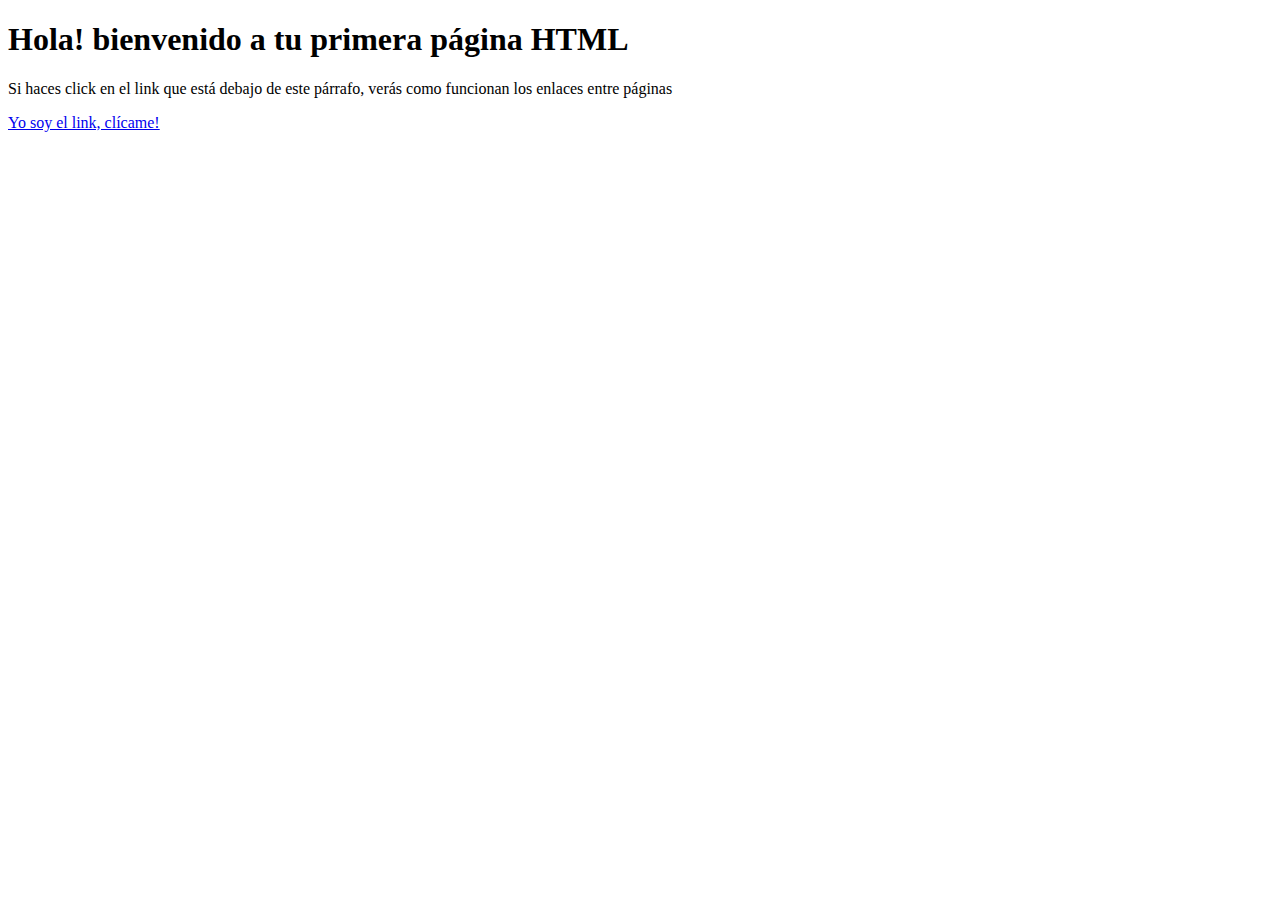
<file: index.html>
<!DOCTYPE html>
<html>
    <head>

    </head>

    <body>
        <h1>Hola! bienvenido a tu primera página HTML</h1>
        <p>Si haces click en el link que está debajo de este párrafo, verás como funcionan los enlaces entre páginas</p>
        <a href="page1.html">Yo soy el link, clícame!</a>
    </body>
</html>
</file>
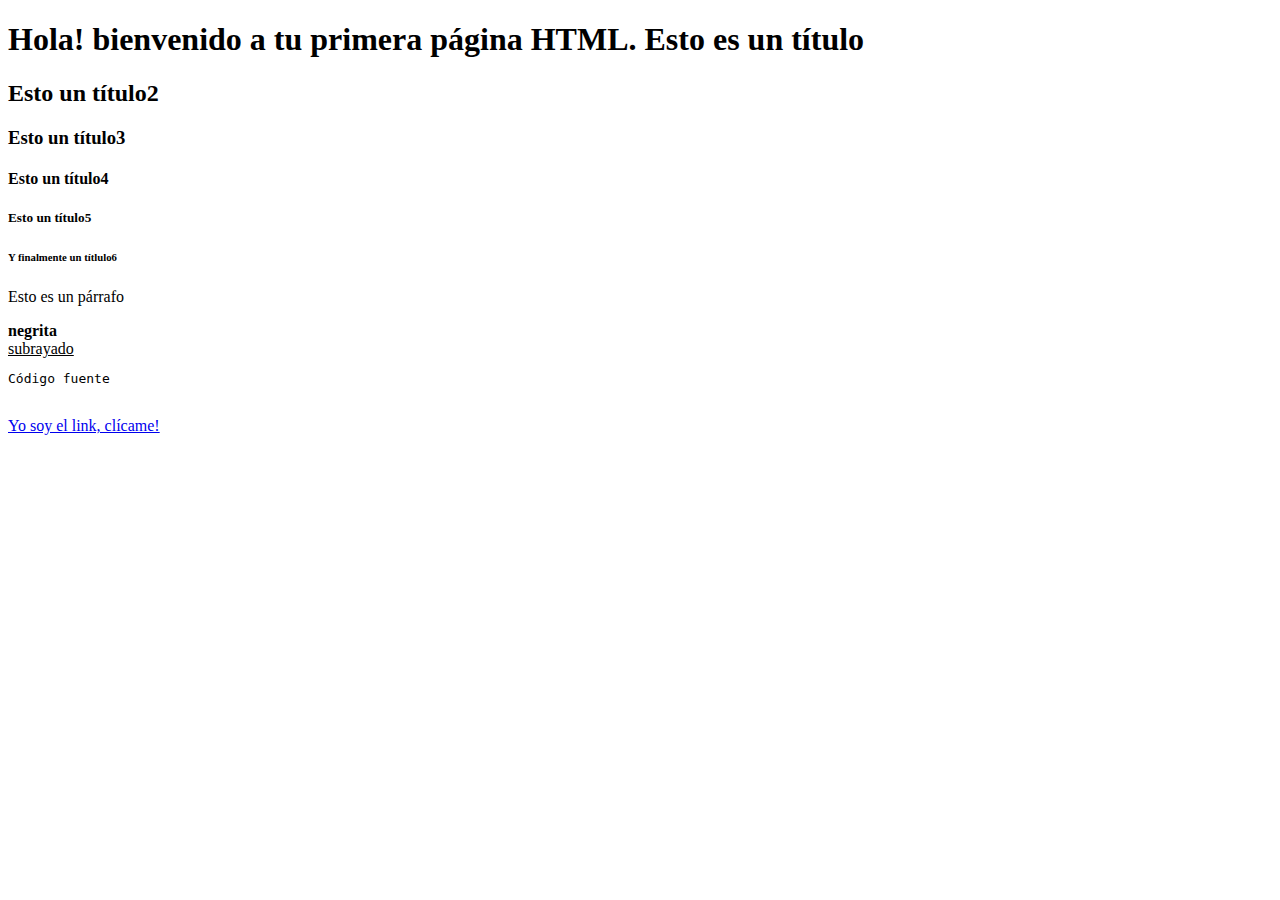
<file: clase01/index.html>
<!DOCTYPE html>
<html>
    <head>
        <!-- esta línea es un comentario -->
    </head>

    <body>
        <h1>Hola! bienvenido a tu primera página HTML. Esto es un título</h1>
        <h2>Esto un título2</h2>
        <h3>Esto un título3</h3>
        <h4>Esto un título4</h4>
        <h5>Esto un título5</h5>
        <h6>Y finalmente un títlulo6</h6>
        <p>Esto es un párrafo</p>
        <b>negrita</b><br/>
        <u>subrayado</u><br/>
        <pre>Código fuente</pre><br/>
        <a href="page1.html">Yo soy el link, clícame!</a>
    </body>
</html>
</file>
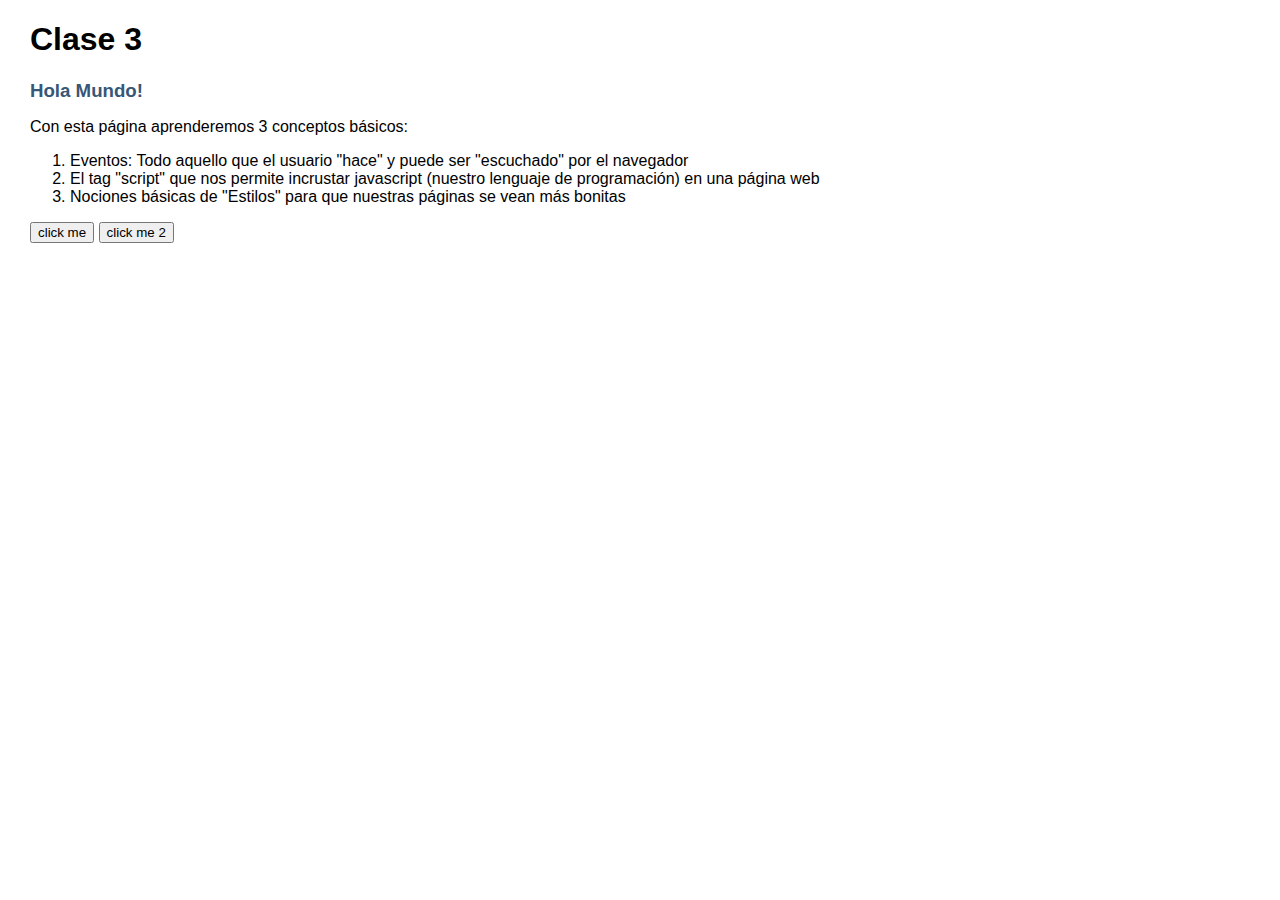
<file: clase03/index.html>
<!DOCTYPE html>
<html>
    <head>
        <title>CodeSupernova: Nivel 0 - Clase 3</title>
    </head>

    <body>
        <style>
            body{
                font-family: 'Segoe UI', Tahoma, Geneva, Verdana, sans-serif;
                margin-left: 30px;
                margin-right: 30px;
            }
            h2{
                font-weight: bold;
                font-size: 14pt;
                color: rgb(54, 87, 119);
            }
        </style>
        <h1>Clase 3</h1>
        <h2>Hola Mundo!</h2>
        <p>Con esta página aprenderemos 3 conceptos básicos: </p>
        <ol style="font-weight:lighter;">
            <li>Eventos: Todo aquello que el usuario "hace" y puede ser "escuchado" por el navegador</li>
            <li>El tag <b>"script"</b> que nos permite incrustar javascript (nuestro lenguaje de programación) en una página web</li>
            <li>Nociones básicas de <b>"Estilos"</b> para que nuestras páginas se vean más bonitas</li>
        </ol>
        <button onclick="alert('Hola mundo!');" value="1">click me</button>
        <button onclick="saludar();" value="2">click me 2</button>
        <script>
            function saludar(){
                alert("Hola mundo!");
            }
        </script>
    </body>
</html>
</file>
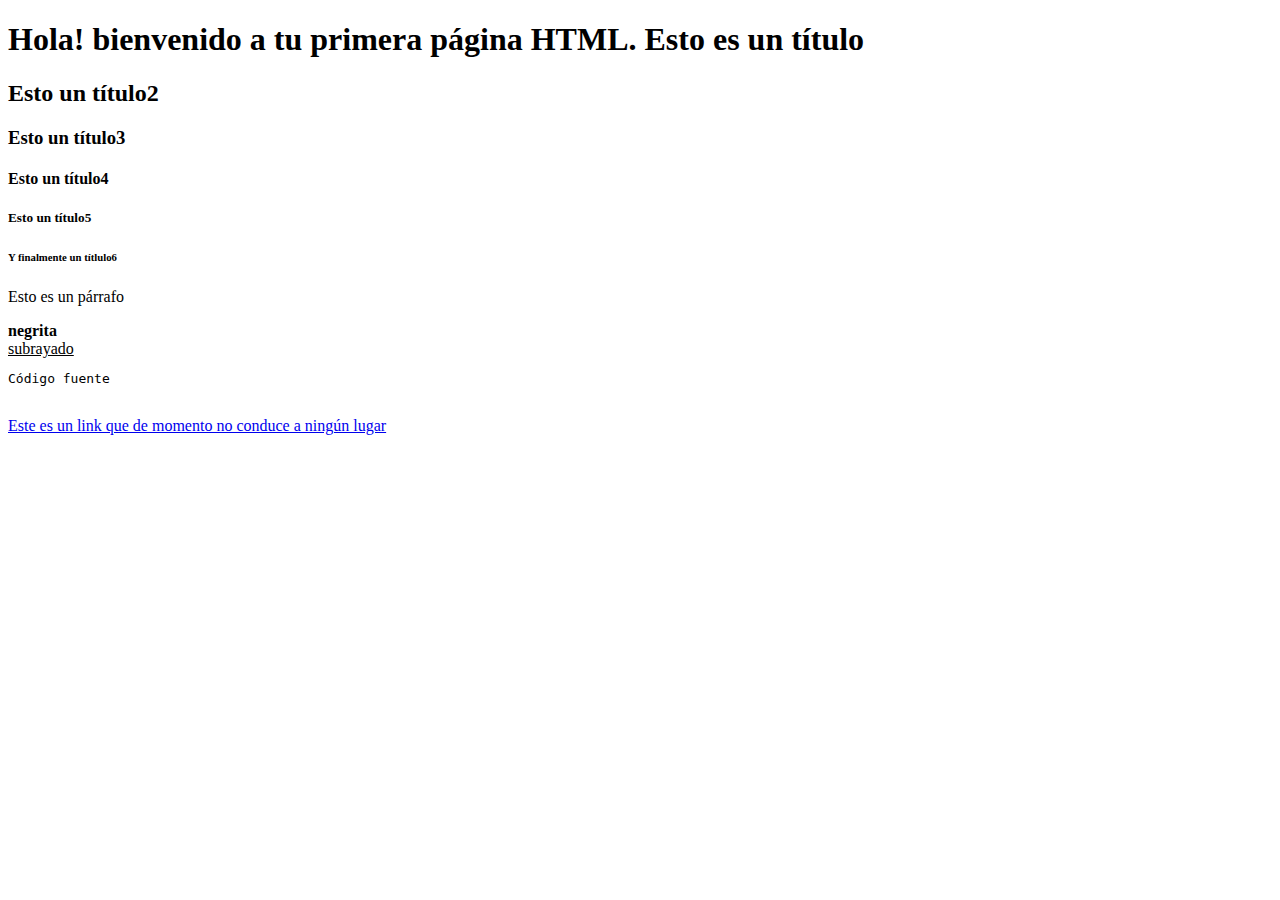
<file: nivel-0/clase01/index.html>
<!DOCTYPE html>
<html>
    <head>
        <!-- esta línea es un comentario -->
    </head>

    <body>
        <h1>Hola! bienvenido a tu primera página HTML. Esto es un título</h1>
        <h2>Esto un título2</h2>
        <h3>Esto un título3</h3>
        <h4>Esto un título4</h4>
        <h5>Esto un título5</h5>
        <h6>Y finalmente un títlulo6</h6>
        <p>Esto es un párrafo</p>
        <b>negrita</b><br/>
        <u>subrayado</u><br/>
        <pre>Código fuente</pre><br/>
        <a href="#">Este es un link que de momento no conduce a ningún lugar</a>
    </body>
</html>
</file>
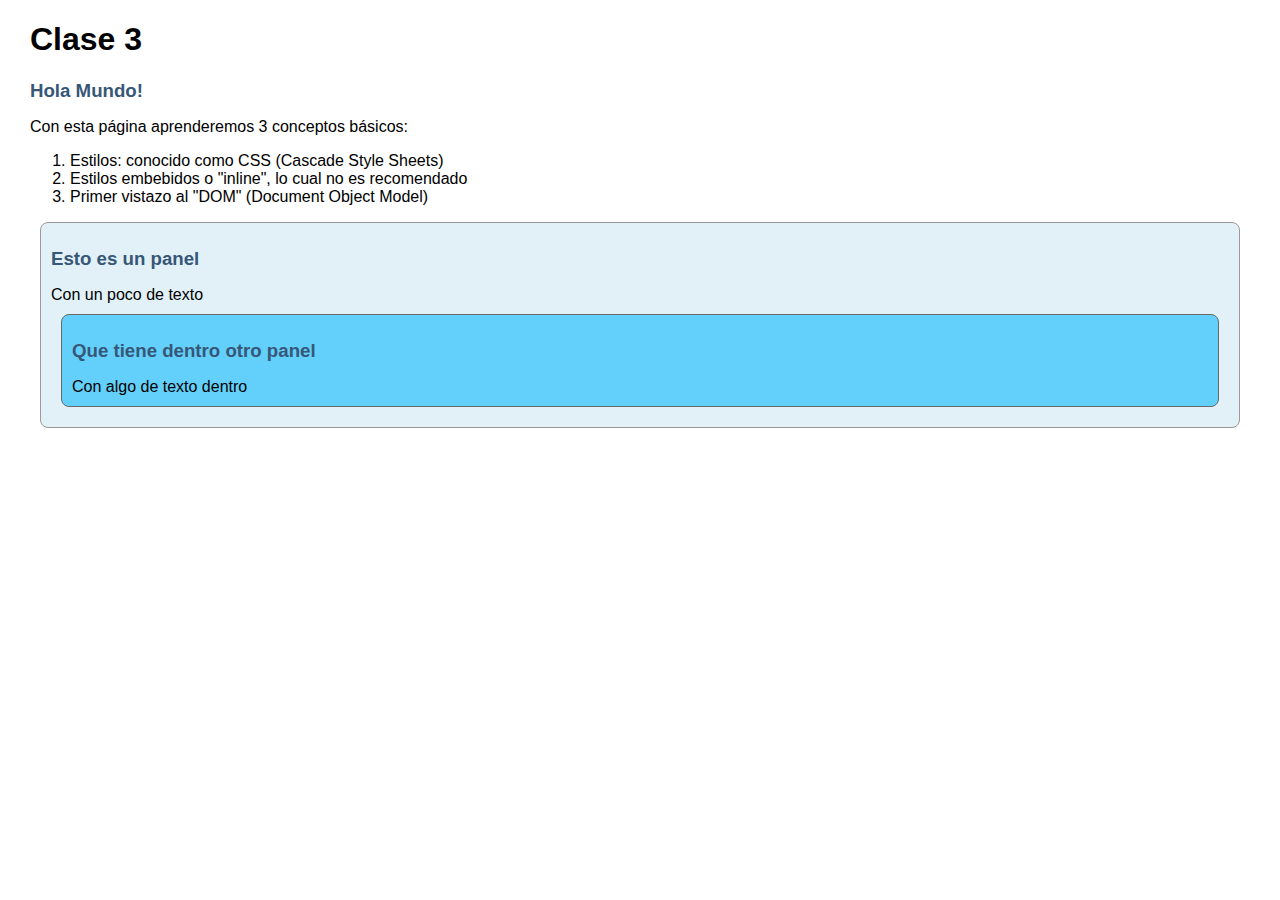
<file: nivel-0/clase03/index.html>
<!DOCTYPE html>
<html>
    <head>
        <title>CodeSupernova: Nivel 0 - Clase 3</title>
    </head>
    <body>
        <style>
            body{
                font-family: 'Segoe UI', Tahoma, Geneva, Verdana, sans-serif;
                margin-left: 30px;
                margin-right: 30px;
            }
            h2{
                font-weight: bold;
                font-size: 14pt;
                color: rgb(54, 87, 119);
            }
            .panel1{
                background-color: rgb(226, 241, 247);
                margin-left: 10px;
                margin-top: 10px;
                margin-bottom: 10px;
                margin-right: 10px;
                padding: 10px;
                border: 1px solid;
                border-color: rgb(154, 154, 154);
                border-radius: 8px;
            }
            .panel2{
                background-color: rgb(99, 208, 251);
                margin-left: 10px;
                margin-top: 10px;
                margin-bottom: 10px;
                margin-right: 10px;
                padding: 10px;
                border: 1px solid;
                border-color: rgb(105, 105, 105);
                border-radius: 8px;            
            }
        </style>
        <h1>Clase 3</h1>
        <h2>Hola Mundo!</h2>
        <p>Con esta página aprenderemos 3 conceptos básicos: </p>
        <ol style="font-weight:lighter;">
            <li>Estilos: conocido como CSS (Cascade Style Sheets)</li>
            <li>Estilos embebidos o "inline", lo cual no es recomendado</li>
            <li>Primer vistazo al "DOM" (Document Object Model)</li>
        </ol>
        <div class="panel1">
            <h2>Esto es un panel</h2>
            Con un poco de texto
            <div class="panel2">
                <h2>Que tiene dentro otro panel</h2>
                Con algo de texto dentro
            </div>

        </div>
    </body>
</html>
</file>
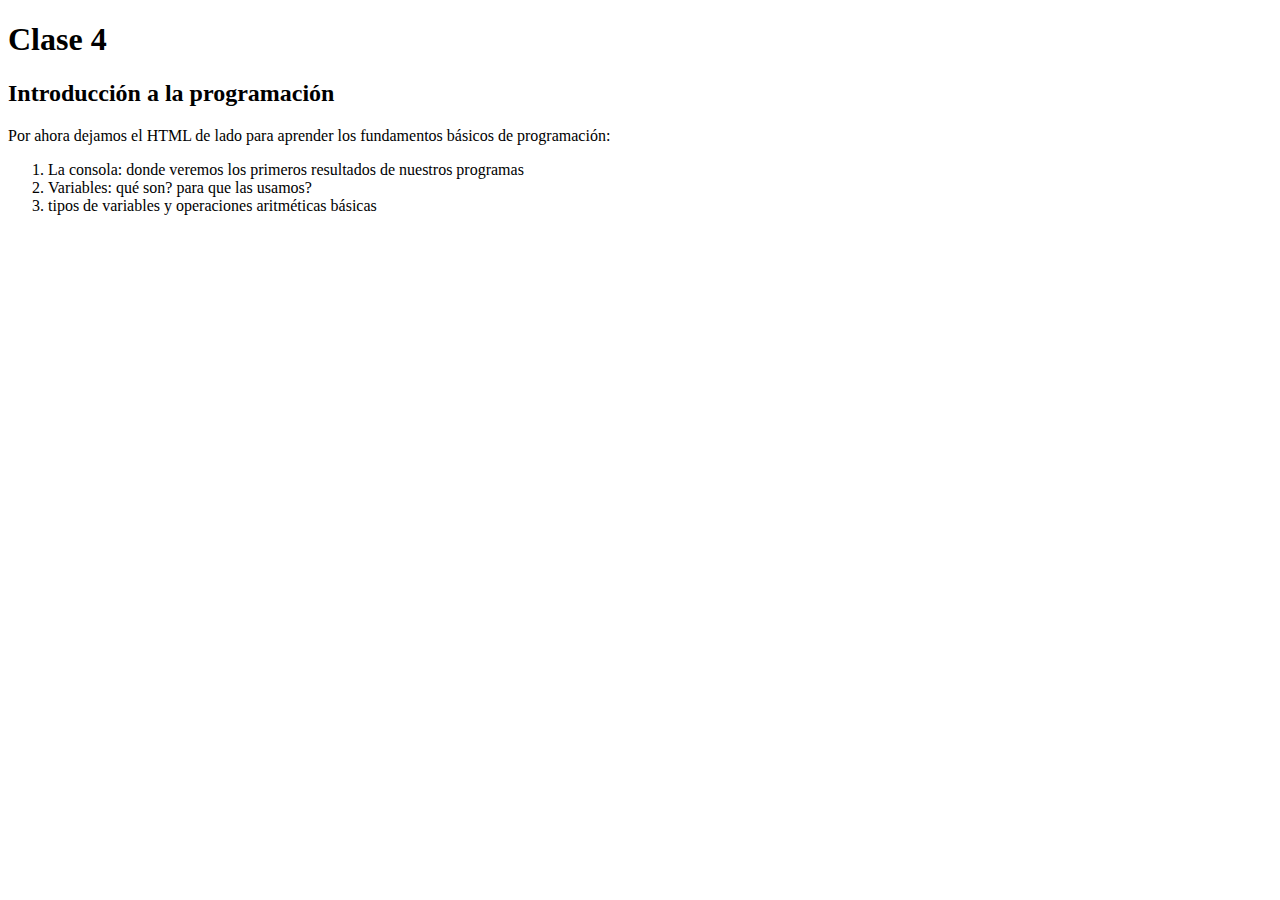
<file: nivel-0/clase04/index.html>
<!DOCTYPE html>
<html>
    <head>
        <title>CodeSupernova: Nivel 0 - Clase 4</title>
    </head>
    <body>
        <h1>Clase 4</h1>
        <h2>Introducción a la programación</h2>
        <p>Por ahora dejamos el HTML de lado para aprender los fundamentos básicos de programación: </p>
        <ol style="font-weight:lighter;">
            <li>La consola: donde veremos los primeros resultados de nuestros programas</li>
            <li>Variables: qué son? para que las usamos?</li>
            <li>tipos de variables y operaciones aritméticas básicas</li>
        </ol>   
        <script>
            console.log("Hola Mundo!")

            //variables no numéricas (también llamadas alfanuméricas)
            const miPrimeraVariable = "Hola de nuevo! yo soy el contenido de la variable *miPrimeraVariable*";
            console.log(miPrimeraVariable);
            
            //variables numéricas
            const unNumero = 3;
            const otroNumero = 5;
            const suma = unNumero + otroNumero;
            console.log(suma);
            console.log(unNumero * otroNumero);
            
        </script>
    </body>
</html>
</file>
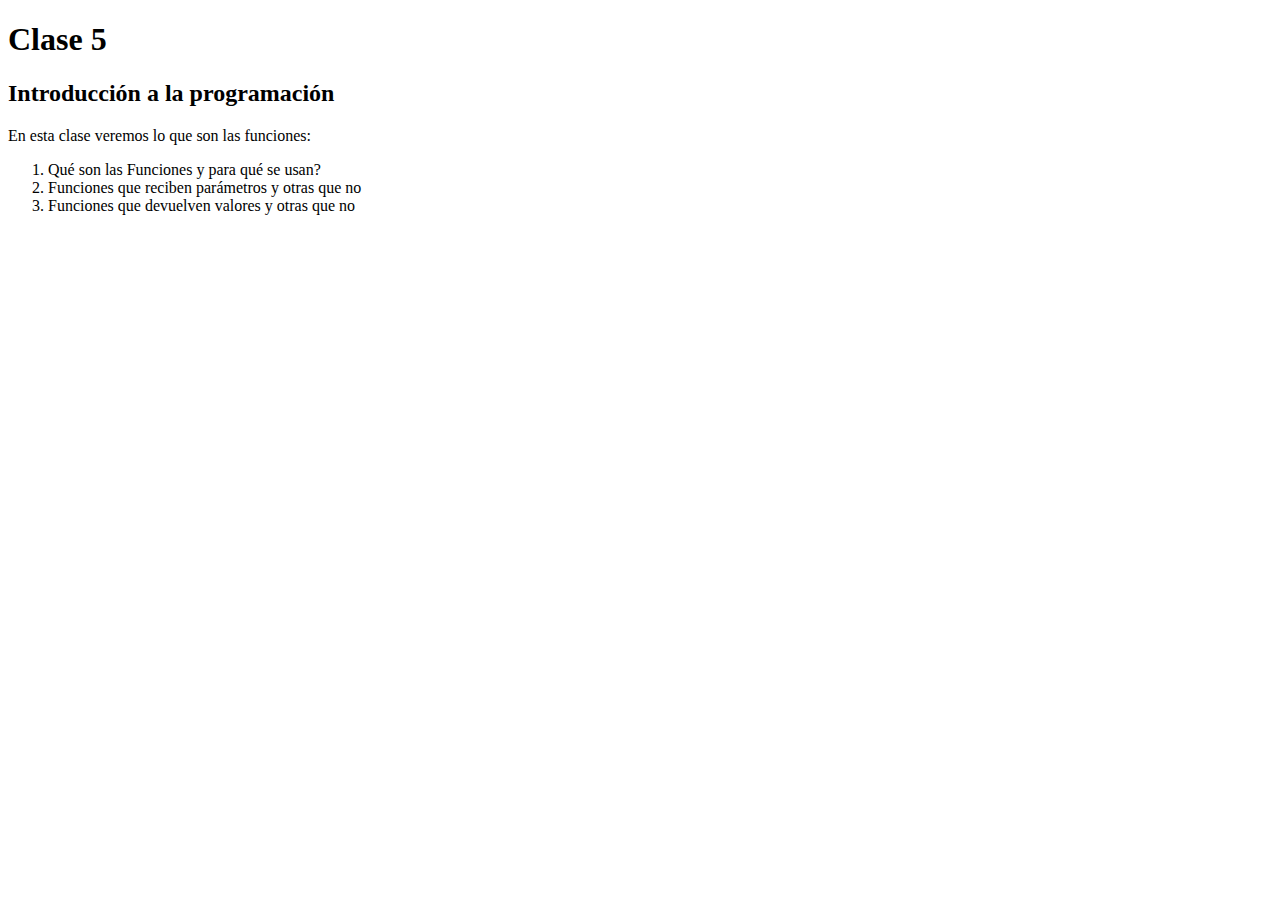
<file: nivel-0/clase05/index.html>
<!DOCTYPE html>
<html>
    <head>
        <title>CodeSupernova: Nivel 0 - Clase 5</title>
    </head>
    <body>
        <h1>Clase 5</h1>
        <h2>Introducción a la programación</h2>
        <p>En esta clase veremos lo que son las funciones: </p>
        <ol style="font-weight:lighter;">
            <li>Qué son las Funciones y para qué se usan?</li>
            <li>Funciones que reciben parámetros y otras que no</li>
            <li>Funciones que devuelven valores y otras que no</li>
        </ol>   
        <script>
            //variables no numéricas (también llamadas alfanuméricas)
            const miPrimeraVariable = "Hola de nuevo! yo soy el contenido de la variable *miPrimeraVariable*";
            console.log(miPrimeraVariable);
            
            //variables numéricas
            const unNumero = 3;
            const otroNumero = 5;
            const suma = unNumero + otroNumero;
            console.log(suma);
            
            function sumar2numeros(n1, n2){
                return n1+n2;
            }
            
            const resultado = sumar2numeros(2, 3);
            console.log(resultado);

            function cuadrado(numero){
                return numero * numero;
            }
            resultado = cuadrado(3);
            console.log(resultado);

            function saludar(){
                alert("Hola!");
            }
            
        </script>
    </body>
</html>
</file>
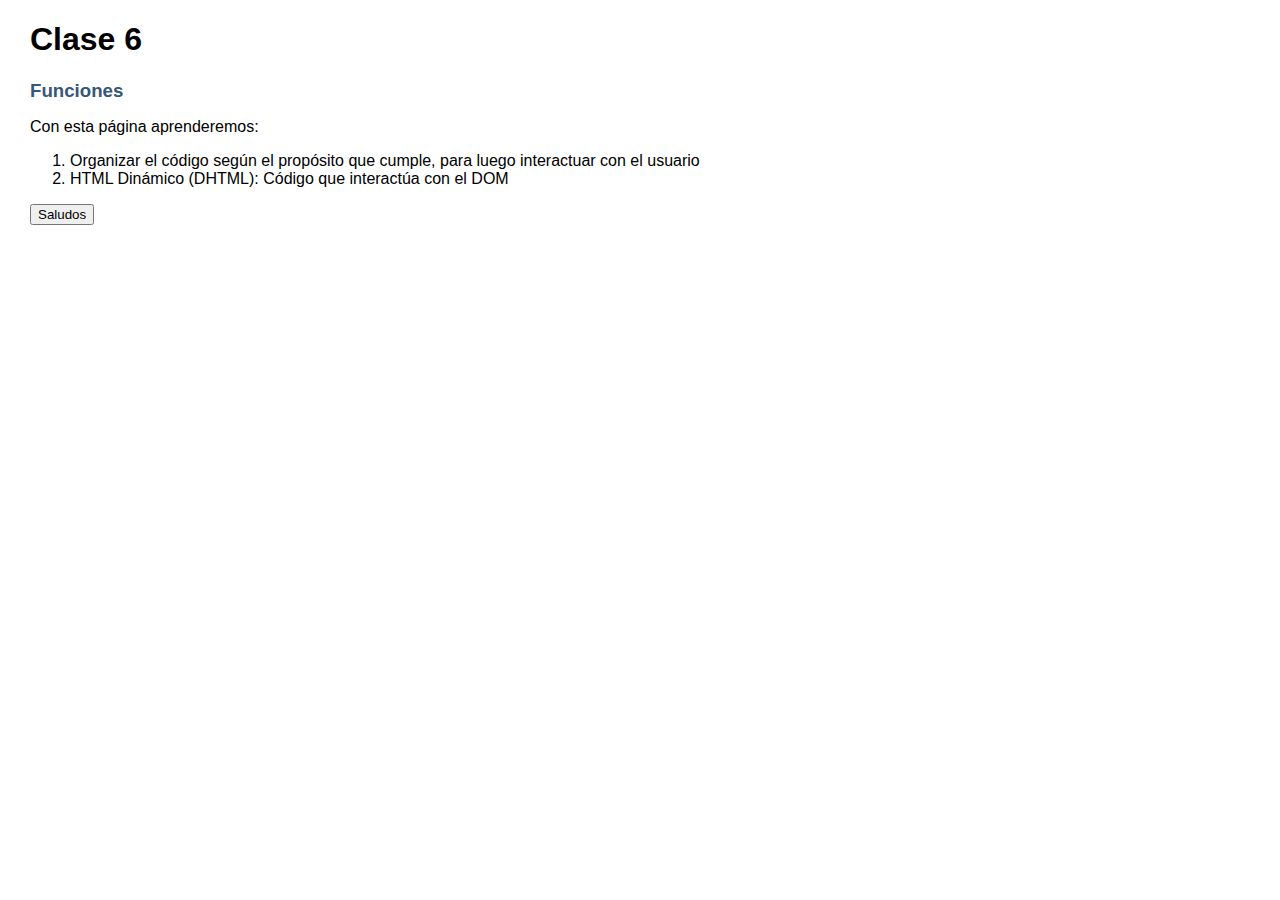
<file: nivel-0/clase06/index.html>
<!DOCTYPE html>
<html>
    <head>
        <title>CodeSupernova: Nivel 0 - Clase 6</title>
    </head>
    <body>
        <style>
            body{
                font-family: 'Segoe UI', Tahoma, Geneva, Verdana, sans-serif;
                margin-left: 30px;
                margin-right: 30px;
            }
            h2{
                font-weight: bold;
                font-size: 14pt;
                color: rgb(54, 87, 119);
            }
        </style>
        <h1>Clase 6</h1>
        <h2>Funciones</h2>
        <p>Con esta página aprenderemos: </p>
        <ol style="font-weight:lighter;">
            <li>Organizar el código según el propósito que cumple, para luego interactuar con el usuario</li>
            <li>HTML Dinámico (DHTML): Código que interactúa con el DOM</li>
        </ol>
        <button id="button1" onclick="saludar();" value="2">Saludos</button>
        <script>
            function saludar(){
                alert("Hola! Acabas de hacer clic en el botón 'Saludos'");
            }
        </script>
    </body>
</html>
</file>
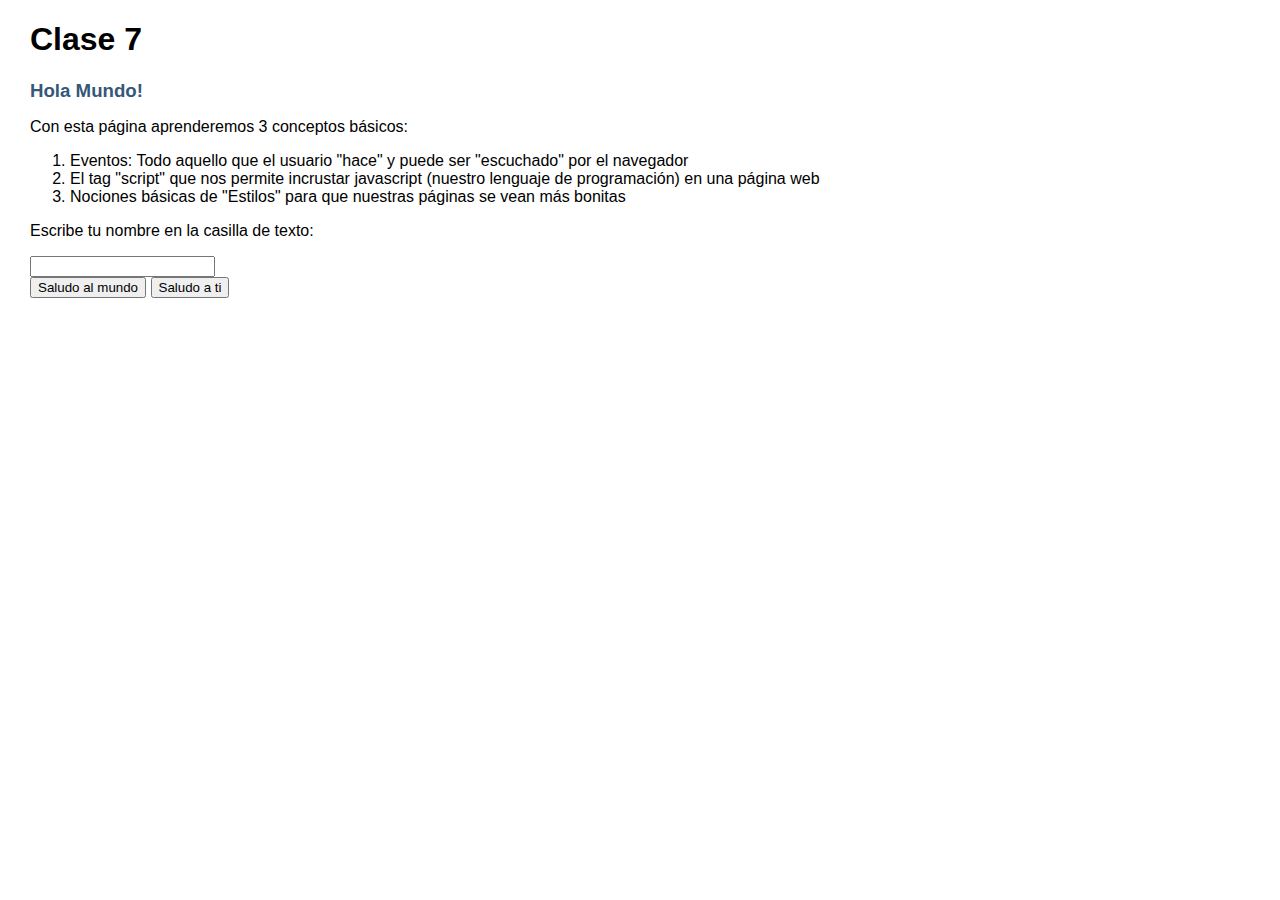
<file: nivel-0/clase07/index.html>
<!DOCTYPE html>
<html>
    <head>
        <title>CodeSupernova: Nivel 0 - Clase 7</title>
    </head>
    <body>
        <style>
            body{
                font-family: 'Segoe UI', Tahoma, Geneva, Verdana, sans-serif;
                margin-left: 30px;
                margin-right: 30px;
            }
            h2{
                font-weight: bold;
                font-size: 14pt;
                color: rgb(54, 87, 119);
            }
        </style>
        <h1>Clase 7</h1>
        <h2>Hola Mundo!</h2>
        <p>Con esta página aprenderemos 3 conceptos básicos: </p>
        <ol style="font-weight:lighter;">
            <li>Eventos: Todo aquello que el usuario "hace" y puede ser "escuchado" por el navegador</li>
            <li>El tag <b>"script"</b> que nos permite incrustar javascript (nuestro lenguaje de programación) en una página web</li>
            <li>Nociones básicas de <b>"Estilos"</b> para que nuestras páginas se vean más bonitas</li>
        </ol>
        <p>Escribe tu nombre en la casilla de texto:</p>
        <input id="inputNombre" type="text" /><br/>
        <button onclick="alert('Hola mundo!');" value="1">Saludo al mundo</button>
        <button id="button1" onclick="saludar();" value="2">Saludo a ti</button>
        <script>
            function saludar(){
                var nombre = document.getElementById('inputNombre').value;
                alert("Hola "+ nombre + "!");
            }
        </script>
    </body>
</html>
</file>
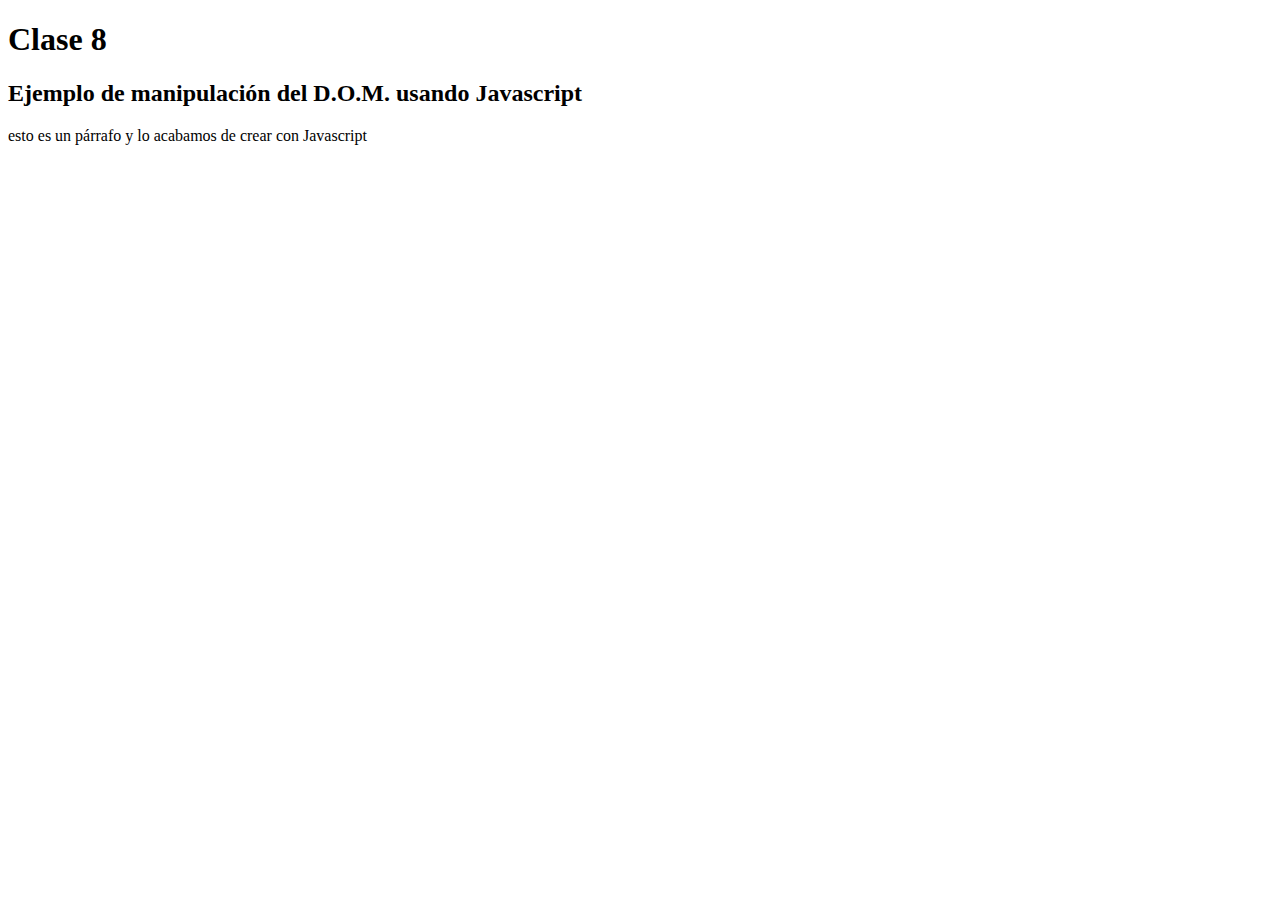
<file: nivel-0/clase08/index.html>
<!DOCTYPE html>
<html>
    <head>
        <title>CodeSupernova: Nivel 0 - Clase 8</title>
    </head>
    <body>
        <h1>Clase 8</h1>
        <h2>Ejemplo de manipulación del D.O.M. usando Javascript</h2>
        <script>

            //definicion de la variable parrafo
            const parrafo = document.createElement('p');
            //le agregamos algo de texto al párrafo que hemos creado:
            parrafo.innerText = "esto es un párrafo y lo acabamos de crear con Javascript";
            //agregamos el párrafo al cuerpo de la página:
            document.body.appendChild(parrafo);

        </script>
    </body>
</html>
</file>
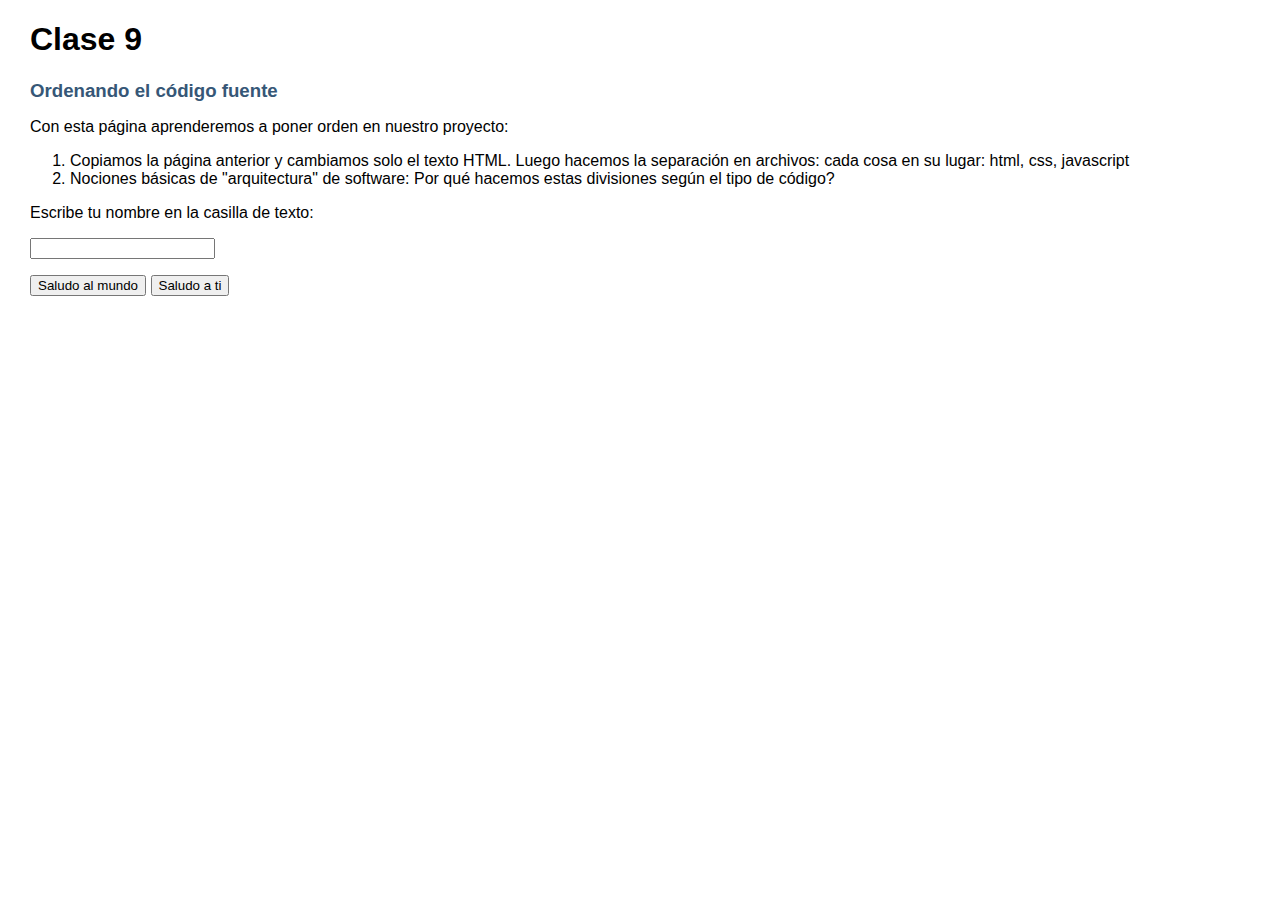
<file: nivel-0/clase09/index.html>
<!DOCTYPE html>
<html>
    <head>
        <title>CodeSupernova: Nivel 0 - Clase 9</title>
        <link rel="stylesheet" href="estilos.css" />
        <script type="text/javascript" src="scripts.js"></script>
    </head>
    <body>
        <h1>Clase 9</h1>
        <h2>Ordenando el código fuente</h2>
        <p>Con esta página aprenderemos a poner orden en nuestro proyecto:</p>
        <ol style="font-weight:lighter;">
            <li>Copiamos la página anterior y cambiamos solo el texto HTML. Luego 
                hacemos la separación en archivos: cada cosa en su lugar: html, css, javascript</li>
            <li>Nociones básicas de <b>"arquitectura"</b> de software: 
                Por qué hacemos estas divisiones según el tipo de código?</li>
        </ol>
        <p>Escribe tu nombre en la casilla de texto:</p>
        <p><input id="inputNombre" type="text" /></p>
        <button onclick="alert('Hola mundo!');" value="1">Saludo al mundo</button>
        <button id="button1" onclick="saludar();" value="2">Saludo a ti</button>
    </body>
</html>
</file>
<file: nivel-0/clase09/estilos.css>
body{
    font-family: 'Segoe UI', Tahoma, Geneva, Verdana, sans-serif;
    margin-left: 30px;
    margin-right: 30px;
}
h2{
    font-weight: bold;
    font-size: 14pt;
    color: rgb(54, 87, 119);
}
</file>
